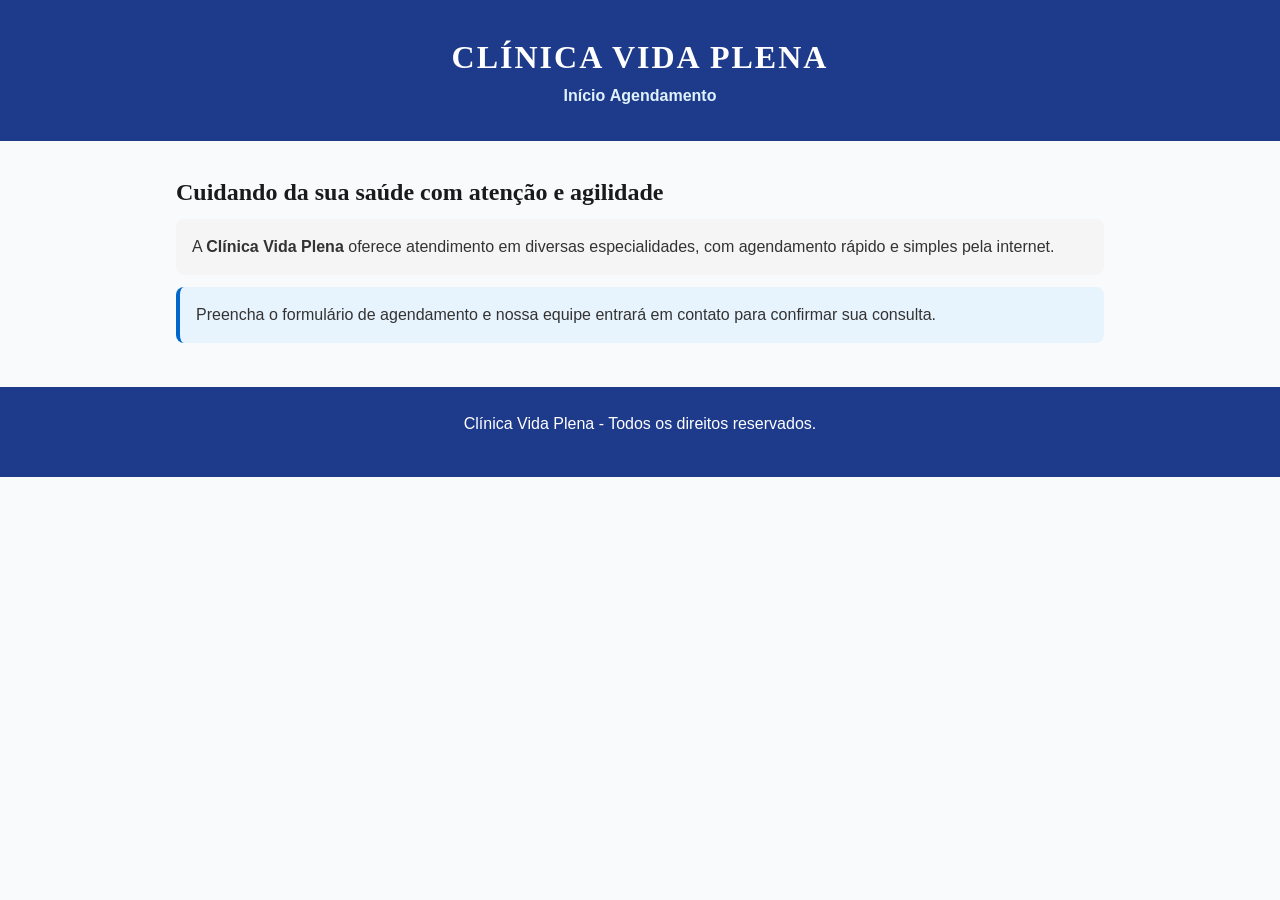
<file: index.html>
<!DOCTYPE html>
<html lang="pt-BR">

<head>
    <meta charset="UTF-8">
    <meta name="viewport" content="width=device-width, initial-scale=1.0">
    <title>Clínica Vida Plena</title>
    <link rel="stylesheet" href="style.css">
</head>

<body>
    <header>
        <h1>Clínica Vida Plena</h1>
        <nav>
            <a href="index.html">Início</a>
            <a href="agendamento.html">Agendamento</a>
        </nav>
    </header>

    <main>
        <h2>Cuidando da sua saúde com atenção e agilidade</h2>
        
        <p class="cartao-info">
            A <strong>Clínica Vida Plena</strong> oferece atendimento em diversas especialidades, com agendamento rápido
            e simples pela internet.
        </p>
        
        <p class="cartao-info cartao-destaque">
            Preencha o formulário de agendamento e nossa equipe entrará em contato para confirmar sua consulta.
        </p>
    </main>

    <footer>
        <p>
            Clínica Vida Plena - Todos os direitos reservados.
        </p>
    </footer>
</body>

</html>
</file>
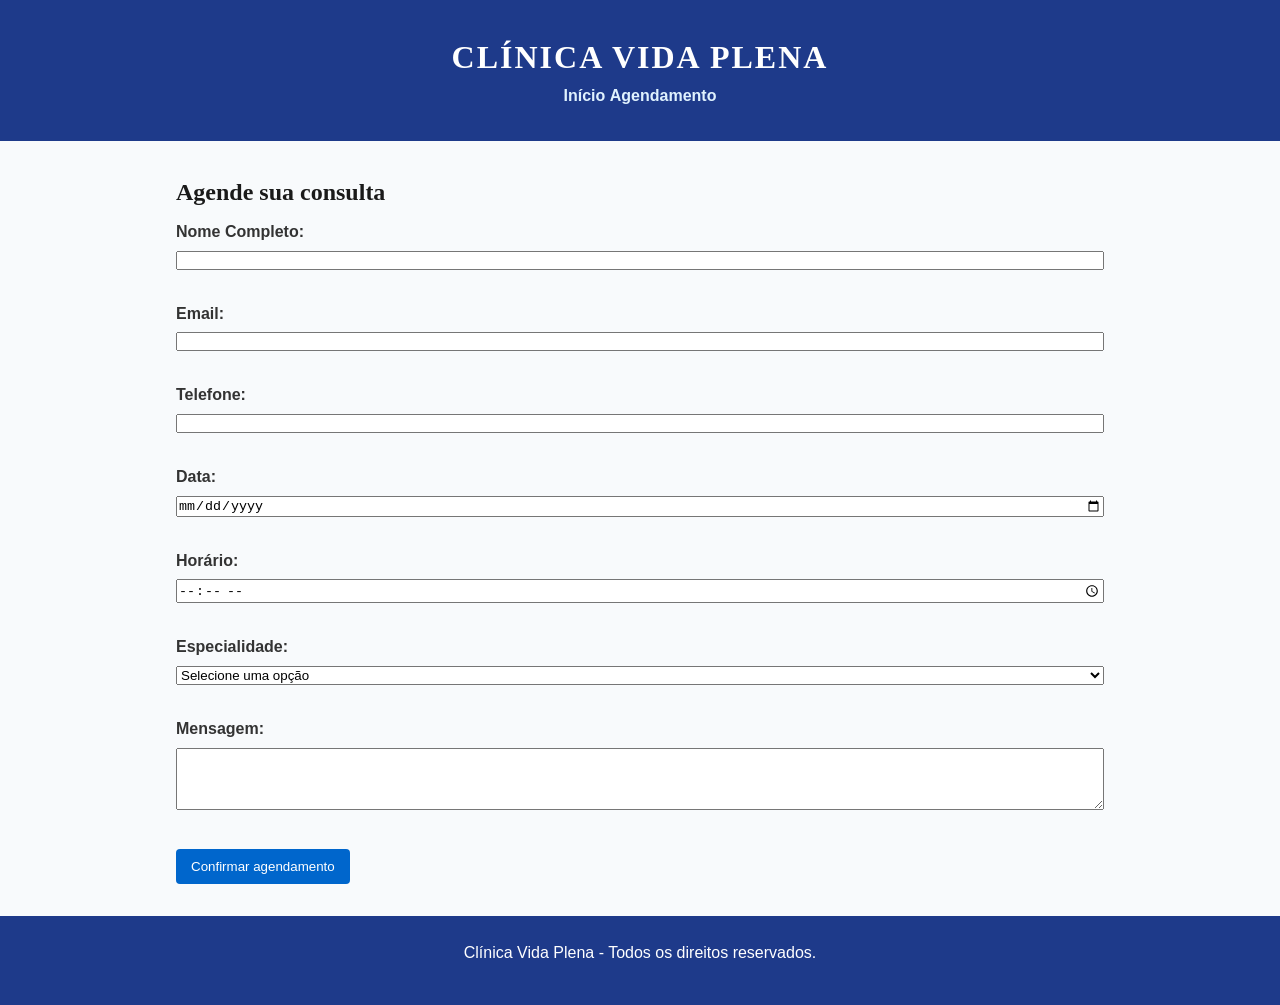
<file: agendamento.html>
<!DOCTYPE html>
<html lang="pt-BR">

<head>
    <meta charset="UTF-8">
    <meta name="viewport" content="width=device-width, initial-scale=1.0">
    <title>Agendamento - Clínica Vida Plena</title>
    <link rel="stylesheet" href="style.css">
</head>

<body>
    <header>
        <h1>Clínica Vida Plena</h1>
        <nav>
            <a href="index.html">Início</a>
            <a href="agendamento.html">Agendamento</a>
        </nav>
    </header>

    <main>
        <h2>Agende sua consulta</h2>

        <form action="#" method="post">
            <div class="grupo-campo">
                <label for="nome" class="rotulo">Nome Completo:</label>
                <input type="text" name="nome" id="nome" class="campo-entrada" required>
            </div>

            <div class="grupo-campo">
                <label for="email" class="rotulo">Email:</label>
                <input type="email" name="email" id="email" class="campo-entrada">
            </div>

            <div class="grupo-campo">
                <label for="telefone" class="rotulo">Telefone:</label>
                <input type="tel" name="telefone" id="telefone" class="campo-entrada" required inputmode="numeric" maxlength="15"
                    pattern="(?:\(?[1-9]{2}\)?\s?)?(?:9\d{4}|\d{4})-?\d{4}"
                    title="Digite com DDD. Ex: (17) 98765-4321 ou 17987654321">
            </div>

            <div class="grupo-campo">
                <label for="data" class="rotulo">Data:</label>
                <input type="date" name="data" id="data" class="campo-entrada" required>
            </div>

            <div class="grupo-campo">
                <label for="hora" class="rotulo">Horário:</label>
                <input type="time" name="hora" id="hora" class="campo-entrada" required>
            </div>

            <div class="grupo-campo">
                <label for="especialidade" class="rotulo">Especialidade:</label>
                <select name="especialidade" id="especialidade" class="campo-entrada" required>
                    <option value="">Selecione uma opção</option>
                    <option value="clinico-geral">Clínico Geral</option>
                    <option value="cardiologia">Cardiologia</option>
                    <option value="dermatologia">Dermatologia</option>
                    <option value="pediatria">Pediatria</option>
                </select>
            </div>

            <div class="grupo-campo grupo-campo-expandido">
                <label for="mensagem" class="rotulo">Mensagem:</label>
                <textarea name="mensagem" id="mensagem" class="campo-entrada campo-textarea" rows="4"></textarea>
            </div>

            <button type="submit" class="botao-submit">Confirmar agendamento</button>
        </form>
    </main>

    <footer>
        <p>
            Clínica Vida Plena - Todos os direitos reservados.
        </p>
    </footer>
</body>

</html>
</file>
<file: style.css>
/* Reset global */
* {
    margin: 0;
    padding: 0;
    box-sizing: border-box;
}

/* Base e tipografia */
body {
    font-family: Arial, Helvetica, sans-serif;
    color: #0F172A;
    background-color: #F8FAFC;
    line-height: 1.6;
}

h1, h2, h3 {
    font-family: Georgia, serif;
    color: #1a1a1a;
}

h1 {
    font-size: 32px;
}

h2 {
    font-size: 24px;
    margin-bottom: 8px;
    color: #1E3A8A;
}

p {
    margin-bottom: 16px;
}

a {
    text-decoration: none;
    color: #0284C7;
}

/* Cabeçalho e navegação */
header {
    background-color: #1E3A8A;
    color: #ffffff;
    padding: 32px 16px;
    text-align: center;
}

header h1 {
    color: #ffffff;
    letter-spacing: 2px;
    text-transform: uppercase;
}

nav ul {
    list-style: none;
    margin-top: 12px;
}

nav li {
    display: inline-block;
    margin: 0 16px;
}

nav a {
    color: #E0F2FE;
    font-weight: bold;
}

nav a:hover {
    color: #ffffff;
}

/* Layout principal */
main {
    max-width: 960px;
    margin: 0 auto;
    padding: 32px 16px;
}

/* Rodapé */
footer {
    background-color: #1E3A8A;
    color: #ffffff;
    text-align: center;
    padding: 24px 16px;
}

/* Cartões */
.cartao-info {
    padding: 16px;
    margin-bottom: 12px;
    border-radius: 8px;
    background-color: #f5f5f5;
    color: #333333;
    font-size: 1rem;
    line-height: 1.5;
}

.cartao-destaque {
    background-color: #e8f4fd;
    border-left: 4px solid #0066cc;
}

/* Formulários */
.grupo-campo {
    display: flex;
    flex-direction: column;
    margin-bottom: 16px;
}

.grupo-campo-expandido {
    margin-bottom: 24px;
}

.rotulo {
    font-weight: bold;
    margin-bottom: 6px;
    color: #333;
}

.campo-entrada {
    margin-bottom: 15px;
}

.campo-entrada:focus {
    display: block;
    margin-bottom: 5px;
    font-weight: bold;
}

.campo textarea {
    width: 100%;
    padding: 8px;
    border: 1px solid #ccc;
    border-radius: 4px;
    box-sizing: border-box;
}

/* Botões */
.botao-submit {
    background-color: #0066cc;
    color: white;
    padding: 10px 15px;
    border: none;
    border-radius: 4px;
    cursor: pointer;
}

.botao-submit:hover {
    background-color: #004b99;
}

/* Seletor compartilhado */
h1, h2, h3 {
    font-family: Georgia, serif;
    color: #1a1a1a;
}

/*"Valida CSS no W3C e corrige pendências"*/
</file>
